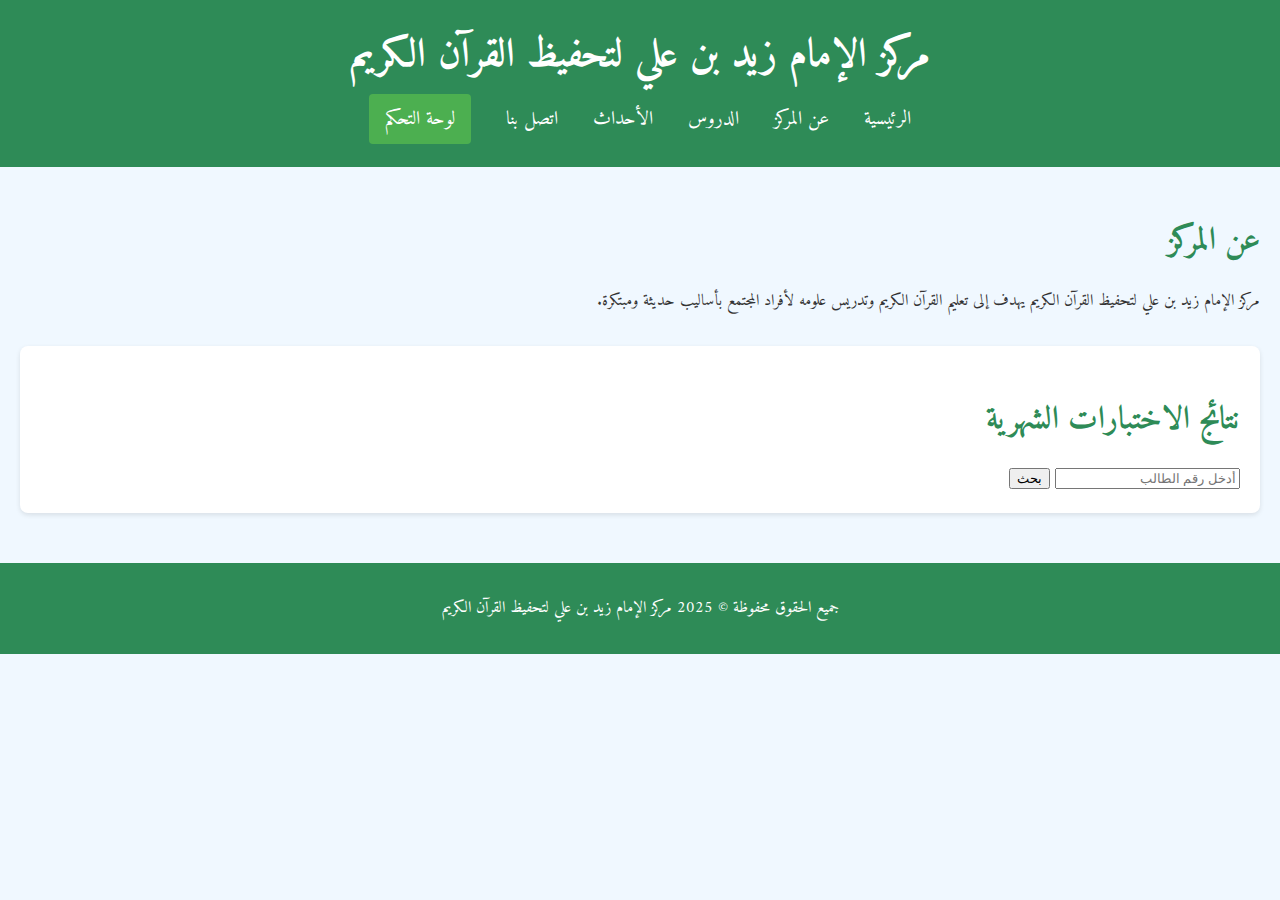
<file: index.html>
<!DOCTYPE html>
<html lang="ar" dir="rtl">
<head>
    <meta charset="UTF-8">
    <meta name="viewport" content="width=device-width, initial-scale=1.0">
    <title>مركز الإمام زيد بن علي لتحفيظ القرآن الكريم</title>
    <link href="https://fonts.googleapis.com/css2?family=Amiri&display=swap" rel="stylesheet">
    <link rel="stylesheet" href="style.css">
</head>
<body>
    <header>
        <div class="logo">
            <h1>مركز الإمام زيد بن علي لتحفيظ القرآن الكريم</h1>
        </div>
        <nav>
            <ul>
                <li><a href="#">الرئيسية</a></li>
                <li><a href="#">عن المركز</a></li>
                <li><a href="#">الدروس</a></li>
                <li><a href="#">الأحداث</a></li>
                <li><a href="#">اتصل بنا</a></li>
                <li><a href="admin.html" class="admin-link">لوحة التحكم</a></li>
            </ul>
        </nav>
    </header>

    <main>
        <section class="about">
            <h2>عن المركز</h2>
            <p>مركز الإمام زيد بن علي لتحفيظ القرآن الكريم يهدف إلى تعليم القرآن الكريم وتدريس علومه لأفراد المجتمع بأساليب حديثة ومبتكرة.</p>
        </section>

        <section class="results">
            <h2>نتائج الاختبارات الشهرية</h2>
            <form id="searchForm">
                <input type="text" id="studentId" placeholder="أدخل رقم الطالب">
                <button type="submit">بحث</button>
            </form>
            <div id="result"></div>
        </section>
    </main>

    <footer>
        <p>جميع الحقوق محفوظة &copy; 2025 مركز الإمام زيد بن علي لتحفيظ القرآن الكريم</p>
    </footer>

    <script src="script.js"></script>
</body>
</html>
</file>
<file: style.css>
body {
  font-family: 'Amiri', serif;
  line-height: 1.8;
  margin: 0;
  padding: 0;
  background-color: #f0f8ff;
  color: #333;
  text-align: right;
}

header {
  background-color: #2E8B57;
  color: #fff;
  padding: 20px 0;
  text-align: center;
}

header .logo h1 {
  margin: 0;
  font-size: 2.5rem;
}

nav ul {
  list-style: none;
  padding: 0;
  margin: 10px 0;
}

nav ul li {
  display: inline;
  margin: 0 15px;
}

nav ul li a {
  color: #fff;
  text-decoration: none;
  font-size: 1.2rem;
}

nav ul li a.admin-link {
  background-color: #4CAF50;
  color: white;
  padding: 8px 16px;
  border-radius: 4px;
  text-decoration: none;
}

nav ul li a.admin-link:hover {
  background-color: #45a049;
}

main {
  padding: 20px;
}

section {
  margin-bottom: 30px;
}

h2 {
  color: #2E8B57;
  font-size: 2rem;
  margin-bottom: 15px;
}

.results {
  background-color: #fff;
  padding: 20px;
  border-radius: 8px;
  box-shadow: 0 2px 5px rgba(0, 0, 0, 0.1);
}

footer {
  background-color: #2E8B57;
  color: #fff;
  text-align: center;
  padding: 15px 0;
  position: relative;
  width: 100%;
  bottom: 0;
}
</file>
